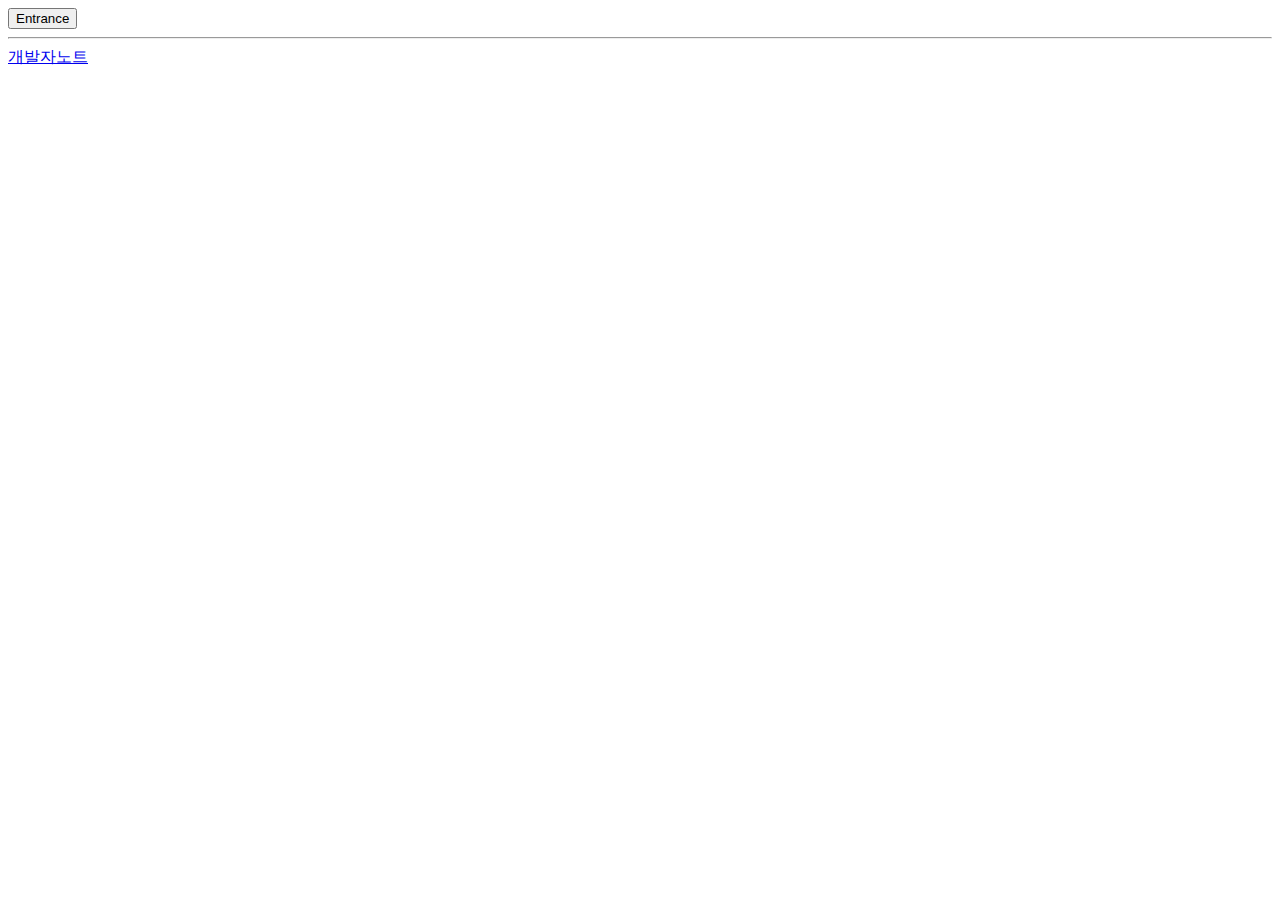
<file: board_example/templates/index.html>
<!DOCTYPE html>
<html>
    <head>
        <title>Main</title>
    </head>
    <body>
        <input type='button' value='Entrance' onclick="location.href='board_list'">
        <hr>
        <a href="developenote">
            <span>개발자노트</span>
        </a>
    </body>
</html>
</file>
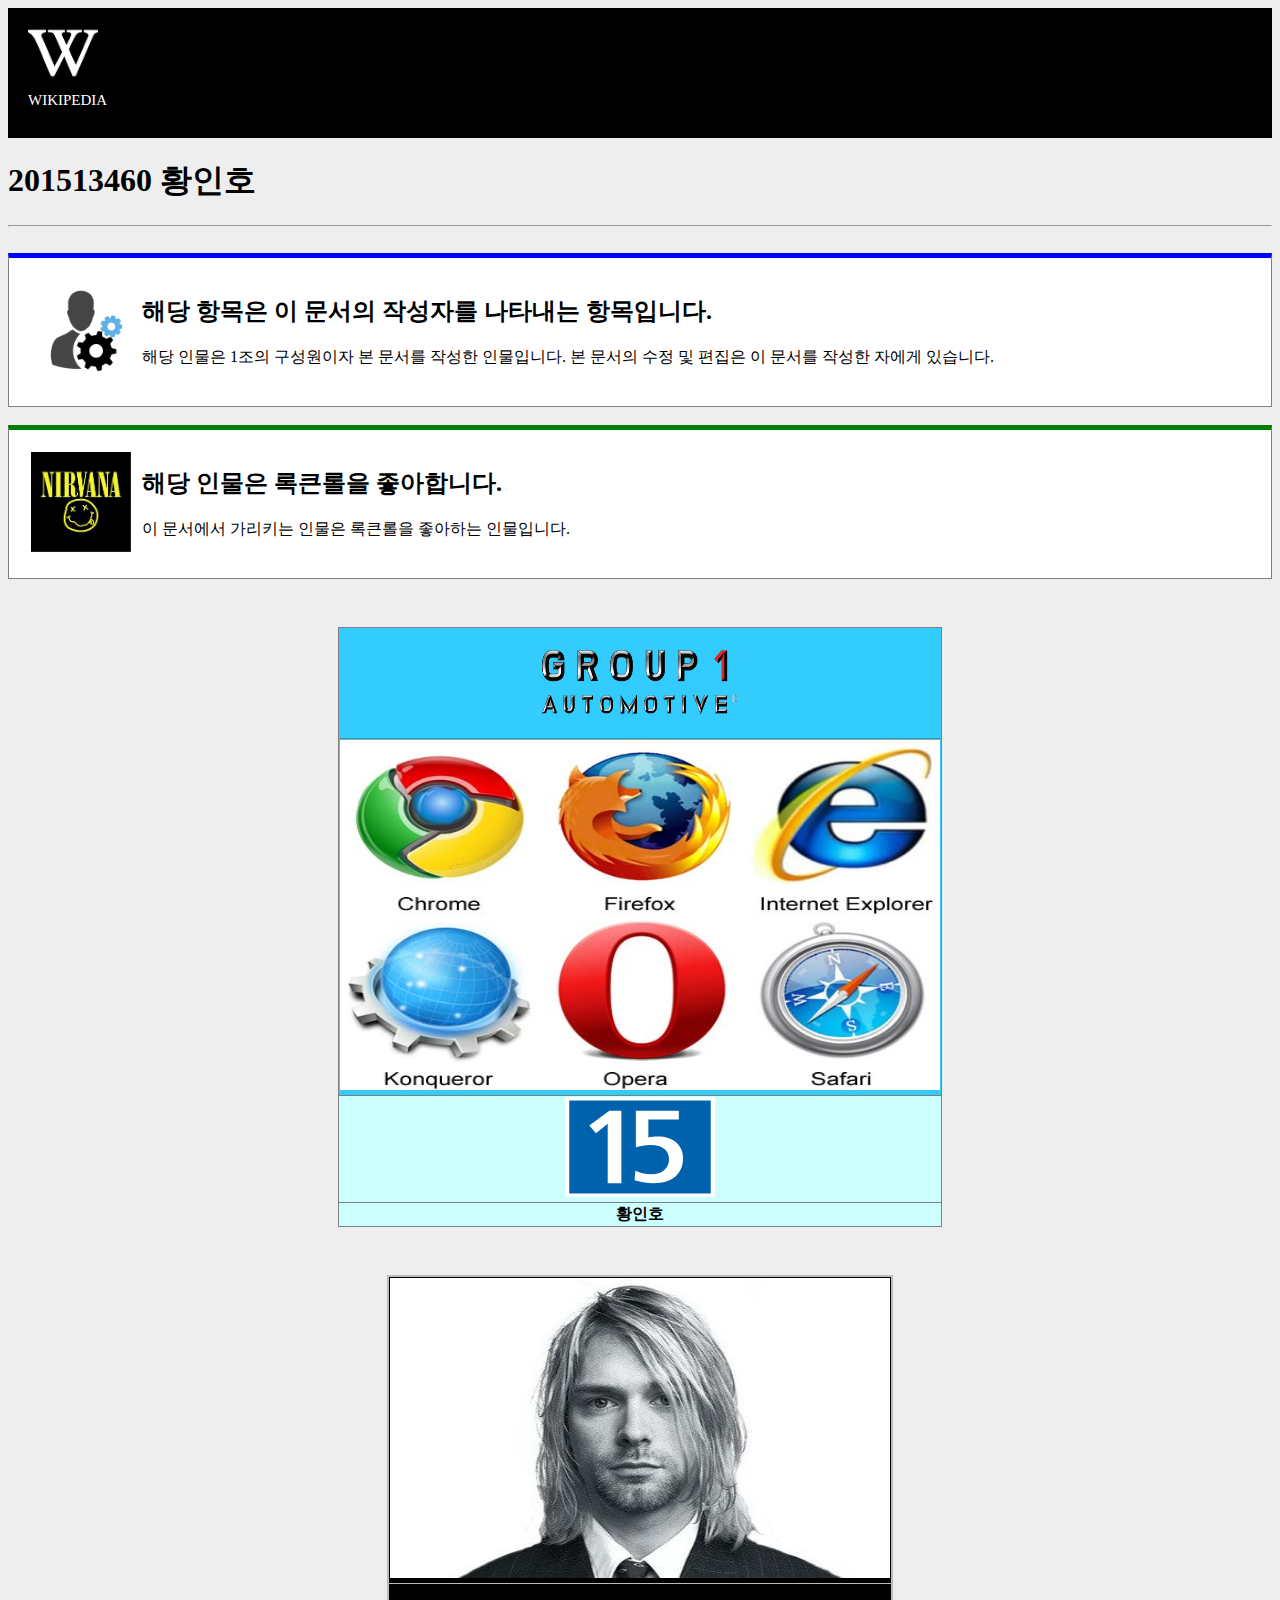
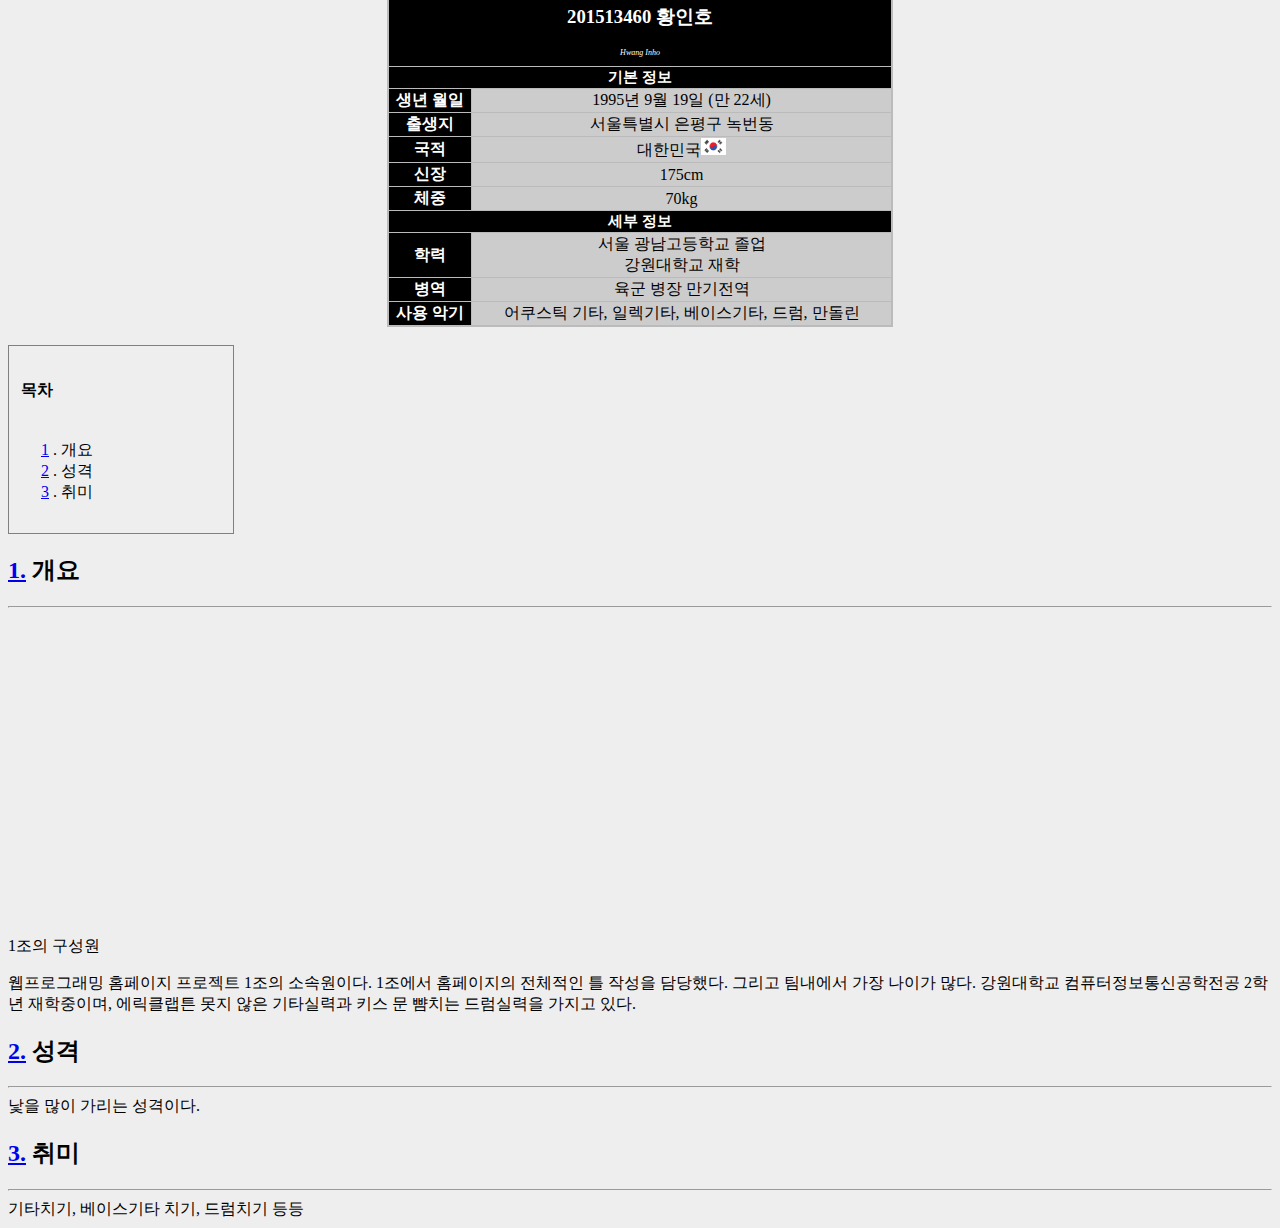
<file: 웹프로그래밍1조/201513460황인호.html>
<!DOCTYPE html>
<html>

<head>
  <title>::1조 황인호::</title>
  <link type="text/css" rel="stylesheet" href="Main.css">
</head>

<body>
  <div class="upper">
    <a class="people" href="Main.html">
          <img class="a" src="wiki1.png" width="70" height="70" alt="">
          <p class="eins"><a class="logo" href="Main.html">WIKIPEDIA</a></p>
    </a>
  </div>

  <div class="pico">
    <div>
      <h1 class="title">201513460 황인호</h1>
    </div>
    <hr />
    <br>

    <div class="gukhyum">
      <table class="b">
        <tr>
          <td class="web"><img class="c" src="admin.png" width="100" height="100" alt=""></td>
          <td class="web1">
            <h2 class="web">해당 항목은 이 문서의 작성자를 나타내는 항목입니다.</h2>
            해당 인물은 1조의 구성원이자 본 문서를 작성한 인물입니다. 본 문서의 수정 및 편집은 이 문서를
            작성한 자에게 있습니다.
          </td>
        </tr>
      </table>
    </div>

    <br>
    <div class="gukhyum2">
      <table class="b">
        <tr>
          <td class="web"><img class="c" src="nirvana.jpg" width="100" height="100" alt=""></td>
          <td class="web1">
            <h2 class="web">해당 인물은 록큰롤을 좋아합니다.</h2>
            이 문서에서 가리키는 인물은 록큰롤을 좋아하는 인물입니다.
          </td>
        </tr>
      </table>
    </div>

    <br />
    <table class="a" border="1">
      <tr>
        <td colspan="4"><br /><img src="group1.png" height="70px" width="200px">
        <p /></td>
      </tr>
      <tr>
        <td colspan="4"><img class="b" src="browser.jpg" height="350" width="600"></td>
      </tr>
      <tr>
        <td class="color"><a href="inho.html"><img class="b" src="15.svg" height="100" width="150"></a></td>
        
      </tr>
      <tr>
        <td class="color"><a class="eins" href="201513460황인호.html">황인호</a></td>
        
      </tr>
    </table>
    <br>

    <div class="pro1">
      <table class="inho" border="1">
        <tr>
          <td colspan="2"><img src="인호.jpg" height="300" width="500"></td>
        </tr>
        <tr>
          <td class="title" colspan="2">
            <h3 class="1">201513460 황인호</h3>
            <p class="1" style="font-size:8px"><i>Hwang Inho</i></p>
          </td>
        </tr>
        <tr>
          <td class="in" colspan="2" style="font-size:15px">기본 정보</td>
        </tr>
        <tr>
          <td class="in">생년 월일</td>
          <td class="ho">1995년 9월 19일 (만 22세)</td>
        </tr>
        <tr>
          <td class="in">출생지</td>
          <td class="ho">서울특별시 은평구 녹번동</td>
        </tr>
        <tr>
          <td class="in">국적</td>
          <td class="ho">대한민국<img src="태극기.png" width="25" height="17"></td>
        </tr>
        <tr>
          <td class="in">신장</td>
          <td class="ho">175cm</td>
        </tr>
        <tr>
          <td class="in">체중</td>
          <td class="ho">70kg</td>
        </tr>
        <tr>
          <td class="in" colspan="2" style="font-size:15px">세부 정보</td>
        </tr>
        <tr>
          <td class="in">학력</td>
          <td class="ho">
            서울 광남고등학교 졸업<br /> 강원대학교 재학
          </td>
        </tr>
        <tr>
          <td class="in">병역</td>
          <td class="ho">육군 병장 만기전역</td>
        </tr>
        <tr>
          <td class="in">사용 악기</td>
          <td class="ho">어쿠스틱 기타, 일렉기타, 베이스기타, 드럼, 만돌린</td>
        </tr>
      </table>
    </div>

    <br>
    <div class="title" id="link">
      <h4>목차</h4>
      <br>
      <div>
        <span class="a">
              <a href="#m1">1</a>
              . 개요
            </span>
        <br>
        <span class="a">
              <a href="#m2">2</a>
              . 성격
            </span>
        <br>
        <span class="a">
              <a href="#m3">3</a>
              . 취미
            </span>
        <br>
      </div>
      <br>
    </div>


    <h2 class="contents"><a id = "m1" href="#link">1.</a> 개요</h2>
    <hr />
    <div class="contents">
      <iframe class="wiki-youtube" allowfullscreen="" width="500" height="300" frameborder="0" src="https://youtube.com/embed/-BWGGdcMp8s"></iframe>
      <p>1조의 구성원</p>
      웹프로그래밍 홈페이지 프로젝트 1조의 소속원이다. 1조에서 홈페이지의 전체적인 틀 작성을 담당했다.
      <font>그리고 팀내에서 가장 나이가 많다.</font>
      강원대학교 컴퓨터정보통신공학전공 2학년 재학중이며, 에릭클랩튼 못지 않은 기타실력과 키스 문 뺨치는 드럼실력을 가지고 있다.
    </div>
    <h2 class="contents"><a id = "m2" href="#link">2.</a> 성격</h2>
    <hr />
    <div class="contents">
      낯을 많이 가리는 성격이다.<br>
    </div>
    <h2 class="contents"><a id = "m3" href="#link">3.</a> 취미</h2>
    <hr />
    <div class="contents">
      기타치기, 베이스기타 치기, 드럼치기 등등<br>
    </div>
  </div>

</body>

</html>
</file>
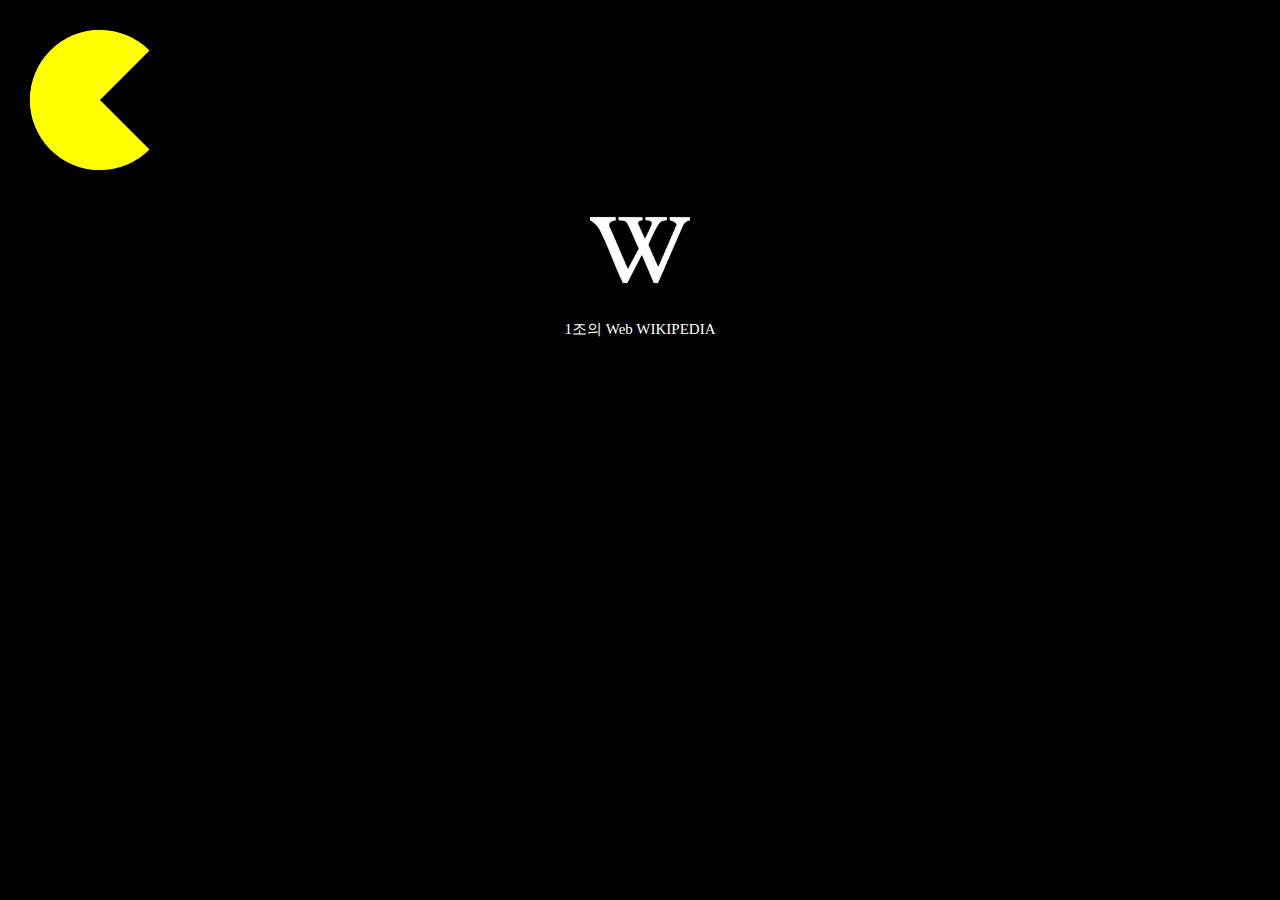
<file: 웹프로그래밍1조/시작페이지.html>
﻿<!DOCTYPE html>
<html>
    <head>
        <title>::1조의 Web WIKIPEDIA::</title>
        <link type="text/css" rel="stylesheet" href="시작페이지.css">
    </head>

    <script type="text/javascript">
      var nowLeft;
      var nowTop;

      function changeOpenMouth() {
        document.getElementById("pacman").style.borderRight = "70px solid transparent";
        setTimeout(changeCloseMouth,200);
      }

      function changeCloseMouth() {
        document.getElementById("pacman").style.borderRight = "70px solid yellow";
        setTimeout(changeOpenMouth,200);
      }

      function moveRight() {
        var pacman = document.getElementById("pacman");
        var pos = 30;
        var id = setInterval(frame, 10);
        function frame() {
          if (pos >= window.innerWidth-180) {
              nowLeft = pos;
              pacman.style.transform = "rotate(90deg)";
              moveDown();
              clearInterval(id);
          } else {
              pos = pos + 5;
              pacman.style.left = pos + 'px';
            }
          }
        }

      function moveDown() {
        var pacman = document.getElementById("pacman");
        var pos = 30;
        var id = setInterval(frame, 10);
        function frame() {
          if (pos >= window.innerHeight-180) {
              nowTop = pos;
              pacman.style.transform = "rotate(180deg)";
              moveLeft();
              clearInterval(id);
          } else {
              pos = pos + 5;
              pacman.style.top = pos + 'px';
            }
          }
        }

      function moveLeft() {
        var pacman = document.getElementById("pacman");
        var pos = nowLeft;
        var id = setInterval(frame, 10);
        function frame() {
          if (pos <= 30) {
              pacman.style.transform = "rotate(270deg)";
              moveUp();
              clearInterval(id);
          } else {
              pos = pos - 5;
              pacman.style.left = pos + 'px';
            }
          }
        }

      function moveUp() {
        var pacman = document.getElementById("pacman");
        var pos = nowTop;
        var id = setInterval(frame, 10);
        function frame() {
          if (pos <= 30) {
              pacman.style.transform = "rotate(0deg)";
              moveRight();
              clearInterval(id);
          } else {
              pos = pos - 5;
              pacman.style.top = pos + 'px';
            }
          }
        }

    </script>

    <body onload="changeCloseMouth();">
        <a class="a" href="Main.html">
            <img src="wiki1.png" alt="leaf">
        </a>
        <p>
            <a class="b" href="Main.html" alt="leaf">1조의 Web WIKIPEDIA</a>
        </p>
        <div id="pacman" onclick="moveRight();"></div>
    </body>
</html>
</file>
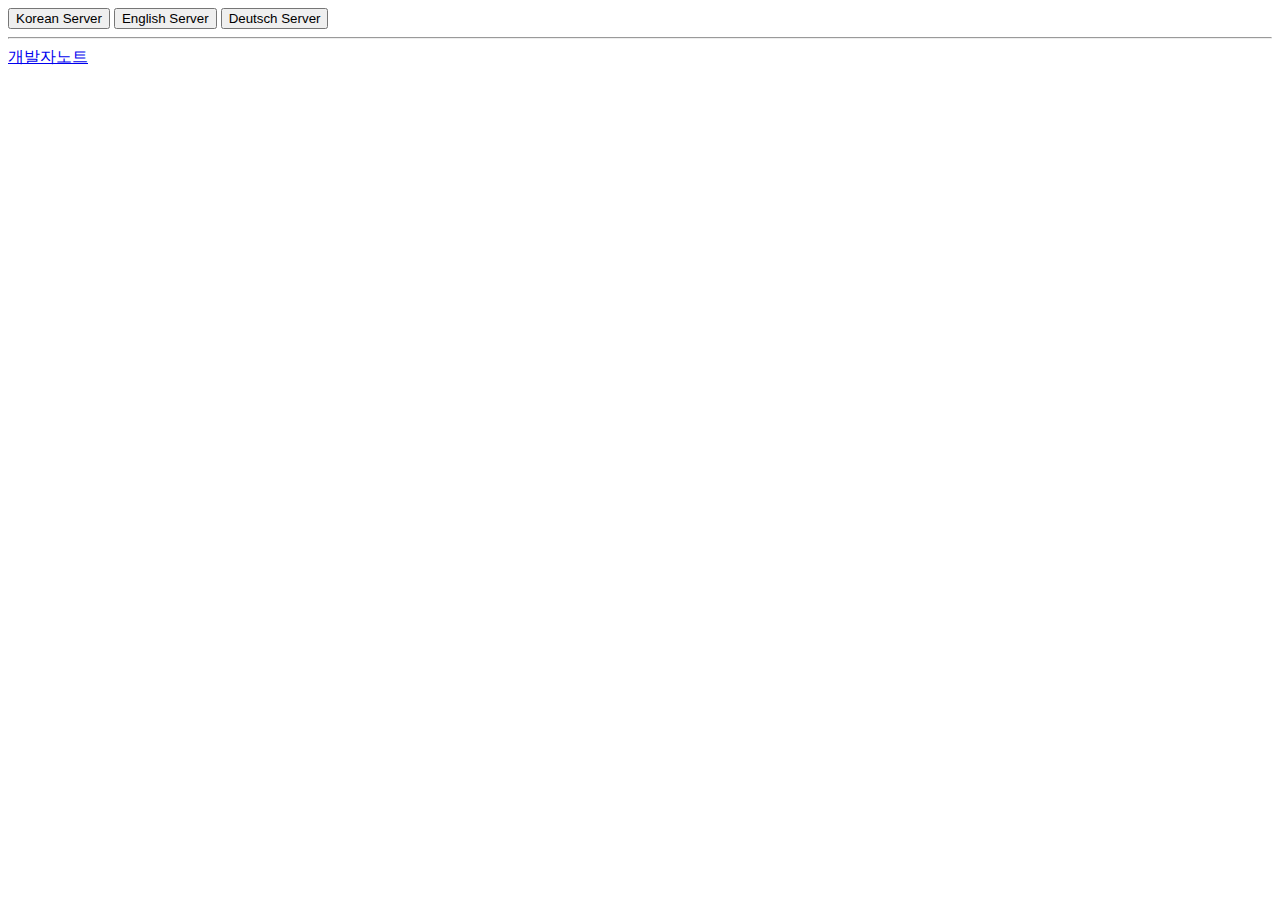
<file: board_example/templates/boards.html>
<!DOCTYPE html>
<html>
    <head>
        <title>Server List</title>
    </head>
    <body>
        <input type='button' value='Korean Server' onclick="location.href='board_kr'">
        <input type='button' value='English Server' onclick="location.href='board_en'">
        <input type='button' value='Deutsch Server' onclick="location.href='board_de'">
    
        <hr>
        <a href="developenote">
            <span>개발자노트</span>
        </a>
    </body>
</html>
</file>
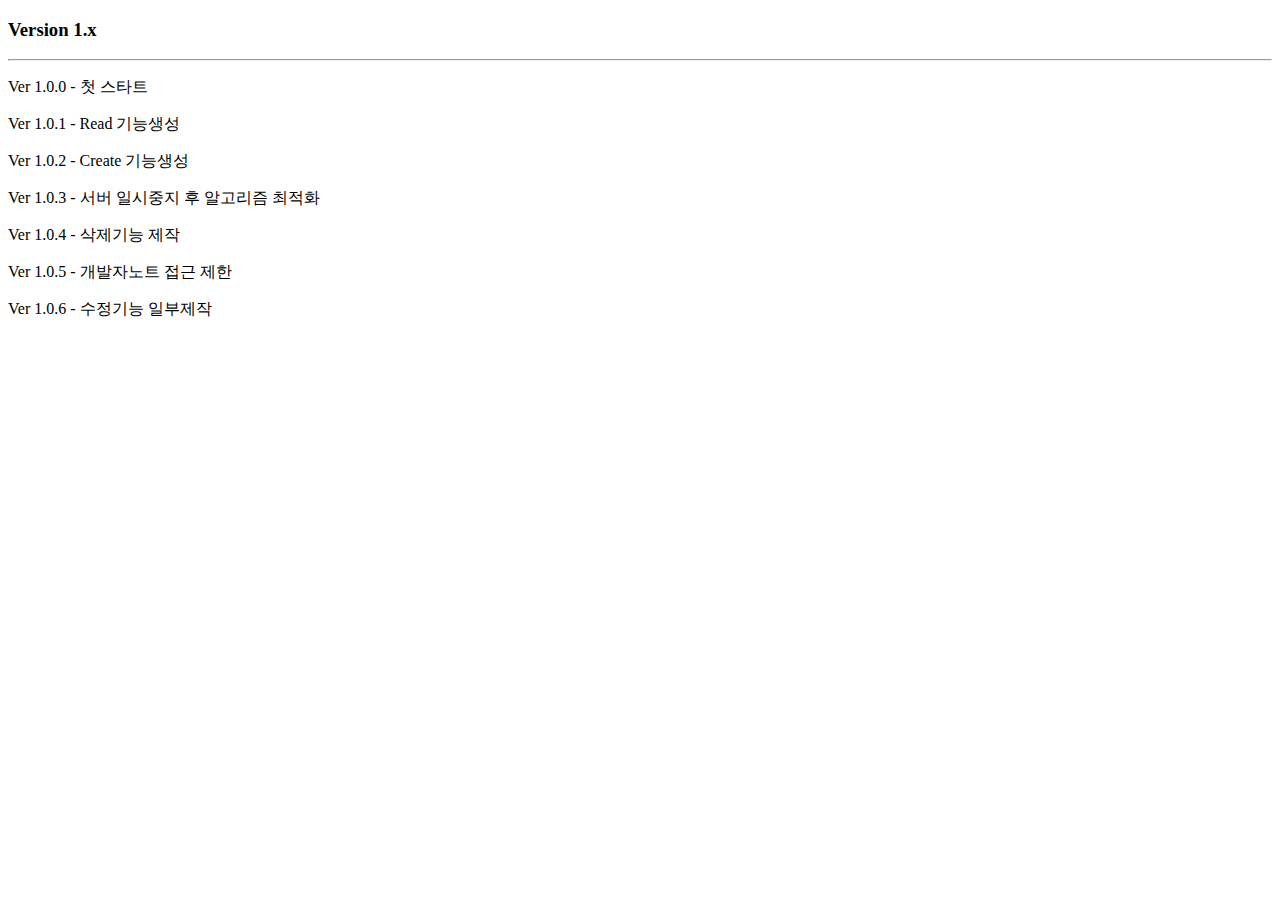
<file: board_example/templates/corner.html>
<!DOCTYPE html>
<html>
    <head>
        <title>Server List</title>
    </head>
    <body>
        <h3>Version 1.x</h3>
        <hr>
        <p>Ver 1.0.0 - 첫 스타트</p>
        <p>Ver 1.0.1 - Read 기능생성</p>
        <p>Ver 1.0.2 - Create 기능생성</p>
        <p>Ver 1.0.3 - 서버 일시중지 후 알고리즘 최적화</p>
        <p>Ver 1.0.4 - 삭제기능 제작</p>
        <p>Ver 1.0.5 - 개발자노트 접근 제한</p>
        <p>Ver 1.0.6 - 수정기능 일부제작</p>
        
    </body>
</html>
</file>
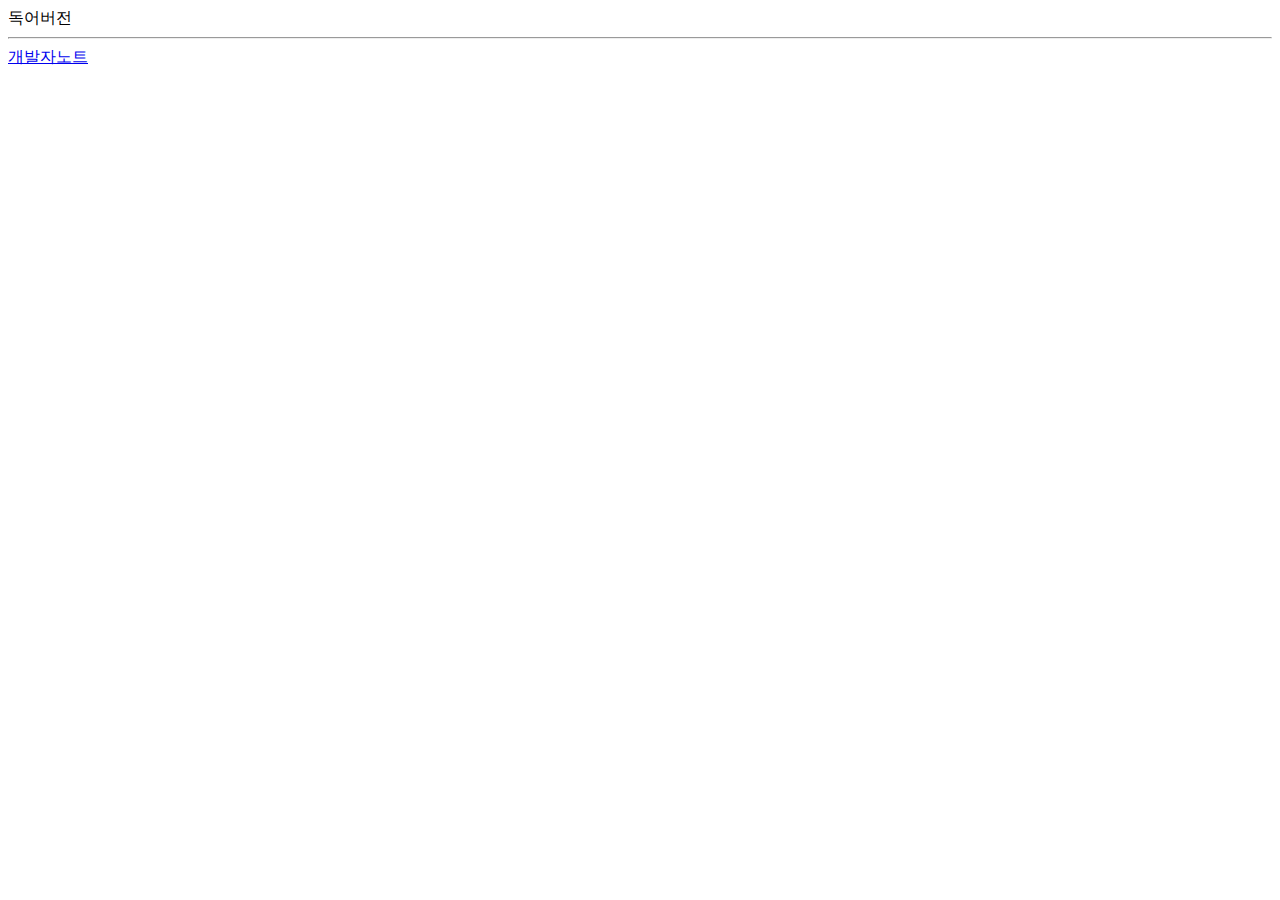
<file: board_example/templates/deutsch.html>
<!DOCTYPE html>
<html>
    <head>
        <title>Deutsch Server</title>
    </head>
    <body>
        독어버전

        <hr>
        <a href="developenote">
            <span>개발자노트</span>
        </a>
    </body>
</html>
</file>
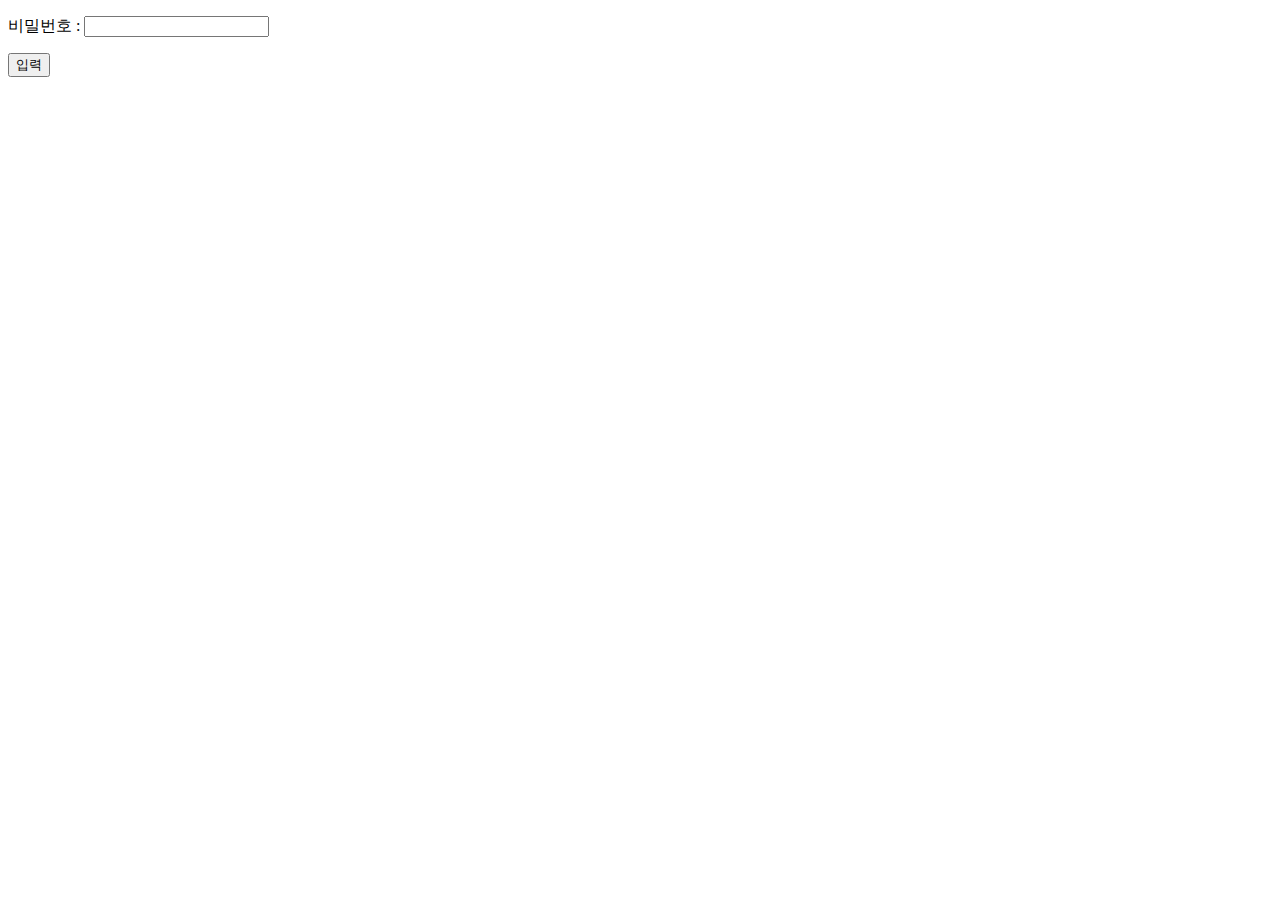
<file: board_example/templates/develops.html>
<!DOCTYPE html>
<html>
    <head>
        <title>Gateway</title>
    </head>
    <body>
        <form action='/passwd' method="POST">
            <p>비밀번호 : <input type='text' name='pwd'></p>
            <input type='submit' value='입력'>
        </form>
    </body>
</html>
</file>
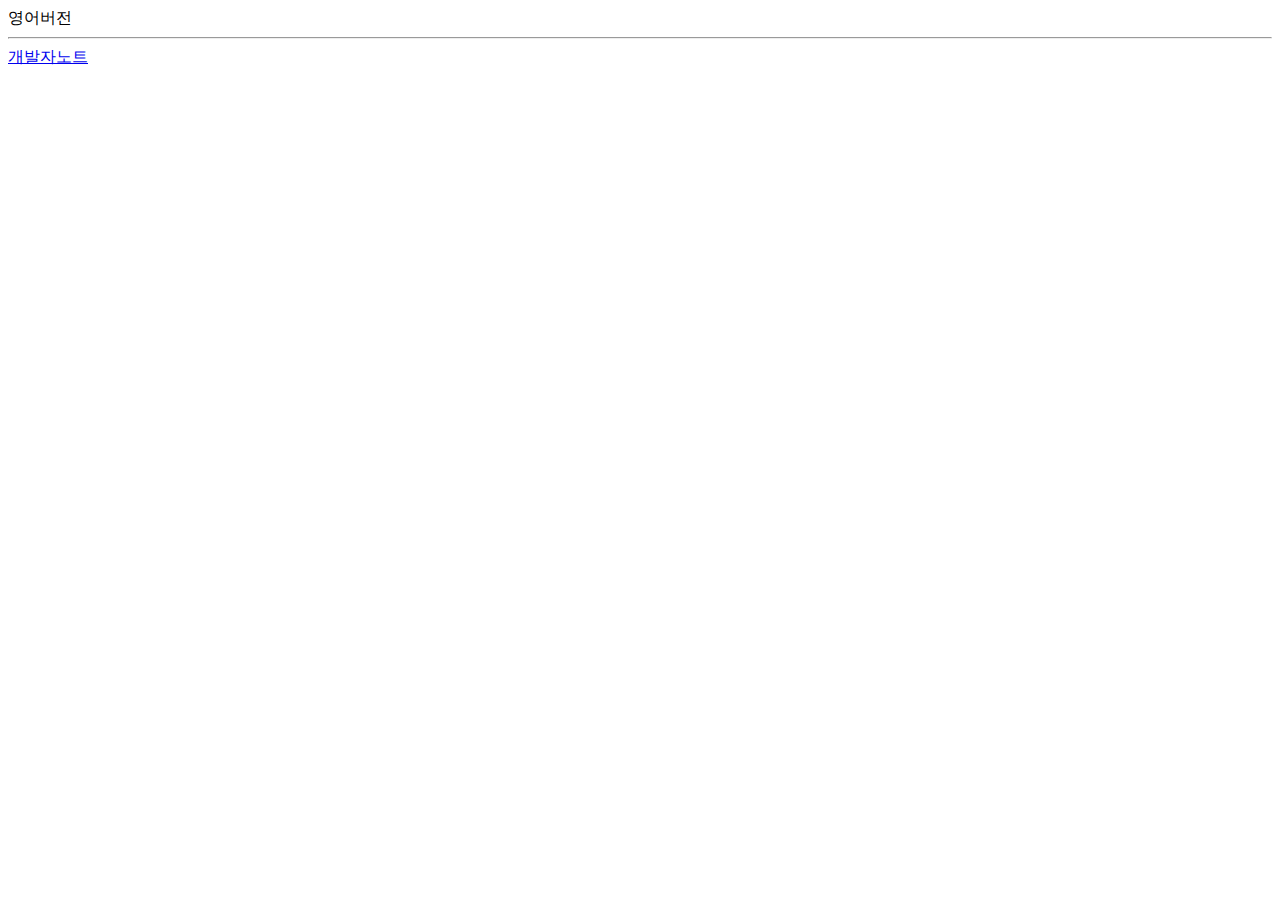
<file: board_example/templates/english.html>
<!DOCTYPE html>
<html>
    <head>
        <title>English Server</title>
    </head>
    <body>
        영어버전 
        <hr>
        <a href="developenote">
            <span>개발자노트</span>
        </a>
    </body>
</html>
</file>
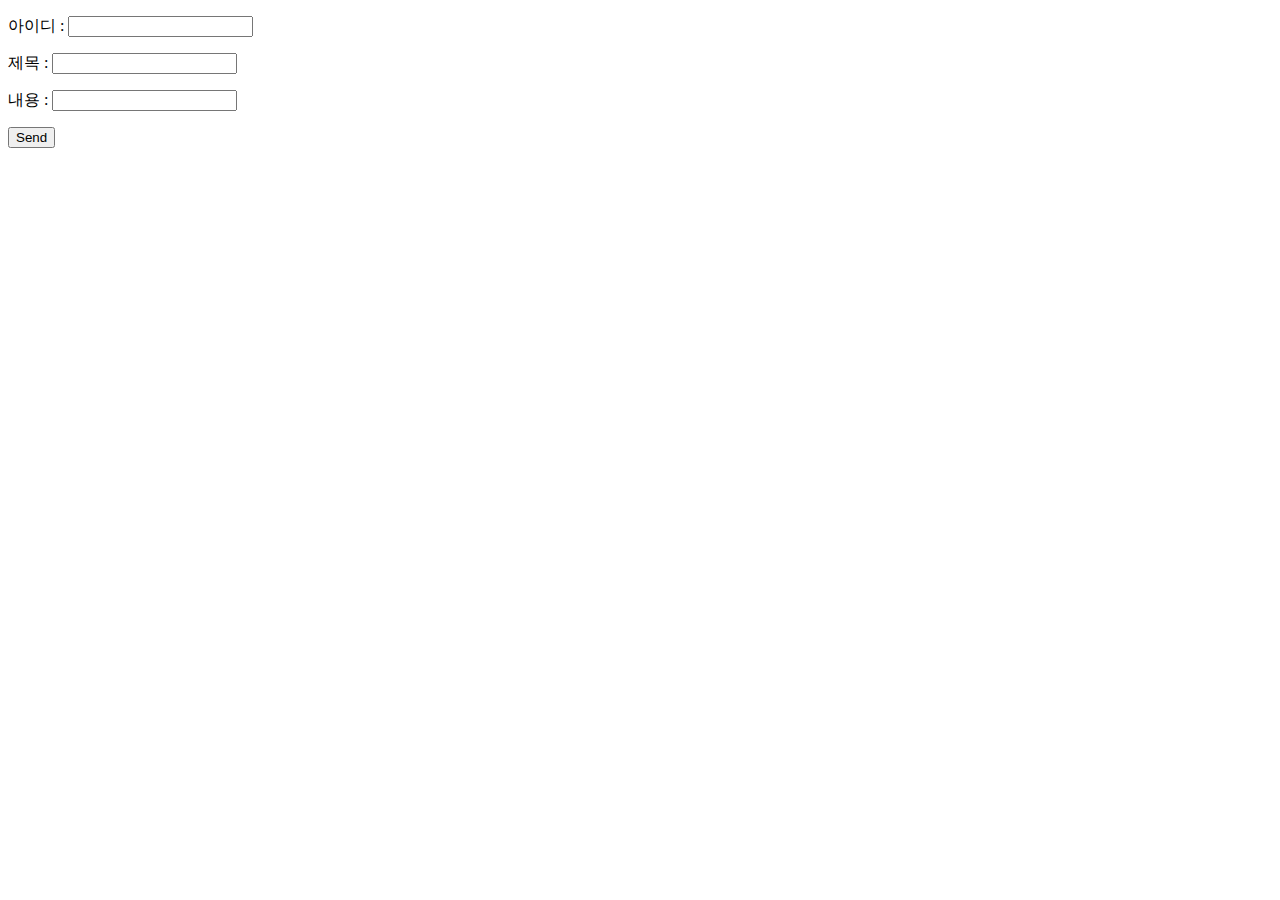
<file: board_example/templates/kor_write.html>
<!DOCTYPE html>
<html>
    <head>
        <title>Korean Server</title>
    </head>
    <body>
        <form action='/post1' method='post'>
			<p>아이디 : <input type='text' name='ids'></p> 
            <p>제목 : <input type='text' name='title'></p>
            <p>내용 : <input type='text' name='content'></p>
			<input type="submit" value='Send'>
		</form>
    </body>
</html>
</file>
<file: 웹프로그래밍1조/Main.css>
body{
      background-color: #EEEEEE;

}
table.a{
    border-collapse: collapse;
    text-align: center;
    margin: auto;
    margin-top : 30px;
    background-color: #33CCFF;
}
h1.title{
  text-align: left;
}
div.upper {
      position : static;
      background-color: black;
      top : 0px;
      left : 0px;
      height: 130px;
}
div.upper2{
  text-align: center;
    position : static;
    background-color: #EEEEEE;
    top : 0px;
    left : 0px;
    height: 90px;
}
p.main{
  font-weight: bold;
    font-family: '굴림체';
}
pre.main{
  color : black;
  text-align: left;
  font-size: 18px;
  font-family: '궁서체';

}

img.a{
  margin-top : 10px;
  margin-left :20px;

}
img.b{
  margin-top: 0px;
  margin-left: 0px;
}
p.eins{
  text-decoration: none;
  margin-left :20px;
  color: white;
  margin-top : 0px;
  font-size: 15px;
}
a.logo{
  text-decoration: none;
  color: white;
  margin-top : 0px;
  font-size: 15px;
}

a.eins{
  text-decoration: none;
  color : black;
  font-weight: bold;
}

div.gukhyum{
  border : 1px solid gray; border-top:5px solid blue;
  padding : 12px;
  margin-bottom: 0px;
  background-color: white;
}
table.b{
  border-collapse: collapse;
}
td.web{
    padding: 10px; font-size:95%;
}
td.web1{
  margin-top : 0px;
  text-align: left;
}
h2.web{
  margin-top : 0px;
  text-align: left;
}
div.gukhyum2{
  border : 1px solid gray; border-top:5px solid green;
  padding : 12px;
  margin-bottom: 0px;
  background-color: white;
}

div.gukhyum3{
  border : 1px solid gray; border-top:5px solid pink;
  padding : 12px;
  margin-bottom: 0px;
  background-color: white;
}

div.gukhyum4{
  border : 1px solid gray; border-top:5px solid black;
  padding : 12px;
  margin-bottom: 0px;
  background-color: white;
}

div.gukhyum5{
  border : 1px solid gray; border-top:5px solid red;
  padding : 12px;
  margin-bottom: 0px;
  background-color: white;
}

div.title{
  border : 1px solid gray;
  padding : 12px;
  margin-bottom: 0px;
  width : 200px;
  text-align: left;
}
span{
  padding : 20px;
}

div.pro1{

}
div.gukhyum4{
  border : 1px solid gray; border-top:5px solid blue;
  padding : 12px;
  margin-bottom: 0px;
}

td.inho{
  background-color: black;
}

table.inho{
  background-color: black;
  border: 2px solid #BBBBBB;
  color:white;
  border-collapse: collapse;
  text-align: center;
  margin: auto;
  margin-top : 30px;
}

td.in{
  background-color: black;
  font-weight: bold;
  color: white;
}
td.ho{
  background-color: #CCCCCC;
  color: black;
}

div.pico{
  border-collapse: collapse;
  text-align: center;
  margin: auto;
}
td.color{
  background-color: #CCFFFF;
}

h3.1{
  color:white;
}

h2.contents{
  text-align: left;
}

div.contents{
  text-align: left;
}
</file>
<file: 웹프로그래밍1조/시작페이지.css>
body{
    background-color: black;
    padding-top: 200px;
    height: 100px;
    width: 300px;
    text-align: center;
    margin: 0 auto;
}
img{
    width: 100px;
    height: 100px;
    transition: 3s;
}
img:hover{
    transform: rotate(360deg);
}

a.b{
    text-decoration: none;
    color: white;
    font-size: 15px;


    font-family: serif;

}
a.b:hover{
    text-decoration: underline;
    color:coral;

}

#pacman {
  position: absolute;
  top:30px;
  left:30px;
  width: 0px;
  height: 0px;
  border-right: 70px solid transparent;
  border-top: 70px solid yellow;
  border-left: 70px solid yellow;
  border-bottom: 70px solid yellow;
  border-radius: 50%;
}
</file>
